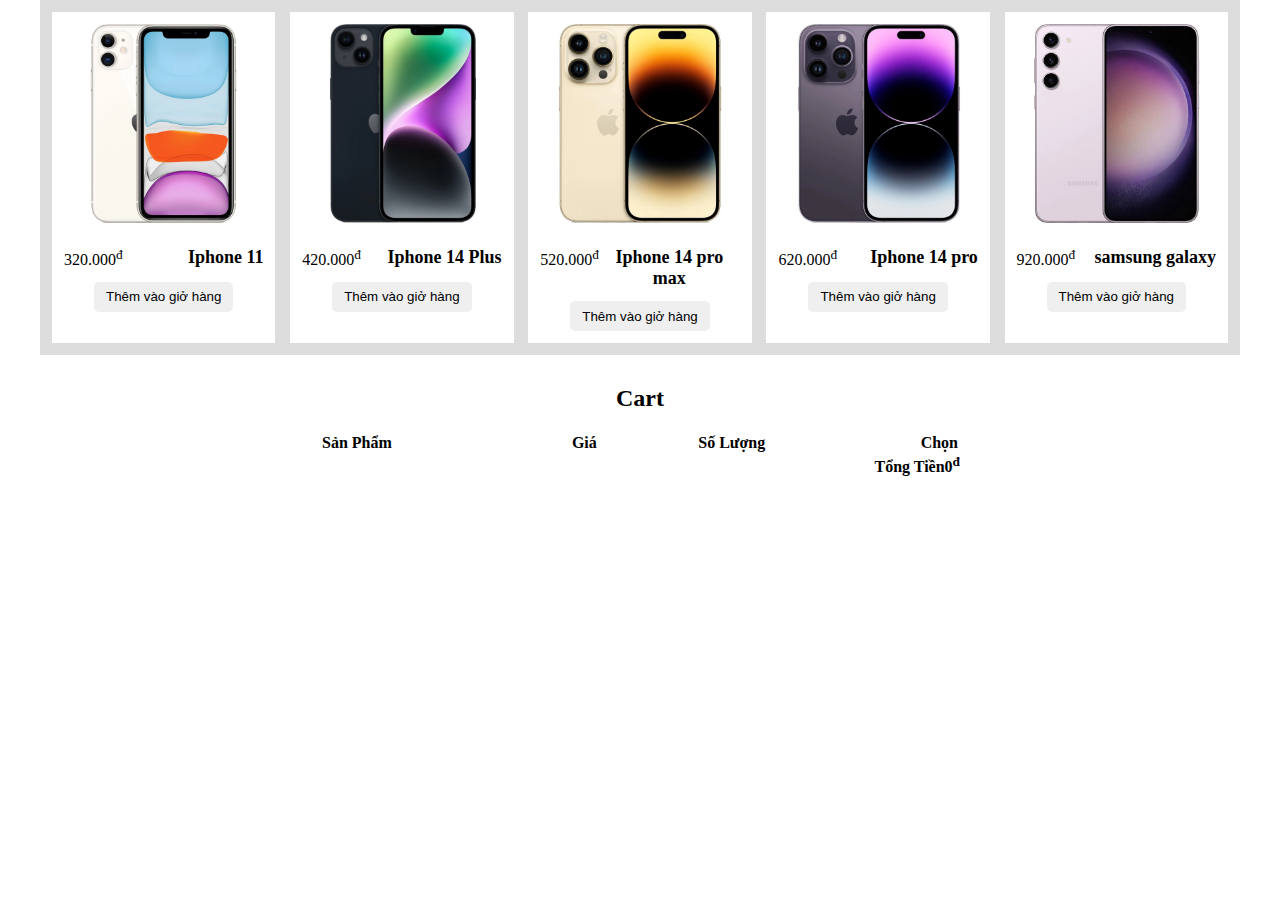
<file: giohang.html>
<!DOCTYPE html>
<html lang="en">
<head>
    <meta charset="UTF-8">
    <meta http-equiv="X-UA-Compatible" content="IE=edge">
    <meta name="viewport" content="width=device-width, initial-scale=1.0">
    <link rel="stylesheet" href="giohan.css">
    <title>giohang</title>
</head>
<body>
    <section class="product">
        <div class="container">
            <div class="product-items">
                <div class="product-item">
                    <img src="img/iphone-11-trang-600x600.webp" alt="">
                    <div class="product-item-text">
                    <p><span>320.000</span><sup>đ</sup></p>
                    <h1 style="font-weight: bold; font-size: 18px;"> Iphone 11</h1>
                </div>
                <button>Thêm vào giở hàng</button>
                </div>
                <div class="product-item">
                    <img src="img/iPhone-14-plus-thumb-den-600x600.webp" alt="">
                    <div class="product-item-text">
                    <p><span>420.000</span><sup>đ</sup></p>
                    <h1 style="font-weight: bold; font-size: 18px;"> Iphone 14 Plus</h1>
                </div>
                <button>Thêm vào giở hàng</button>
                </div>
                <div class="product-item">
                    <img src="img/iphone-14-pro-max-vang-thumb-600x600.webp" alt="">
                    <div class="product-item-text">
                    <p><span>520.000</span><sup>đ</sup></p>
                    <h1 style="font-weight: bold; font-size: 18px;"> Iphone 14 pro max</h1>
                </div>
                <button>Thêm vào giở hàng</button>
                </div>
                <div class="product-item">
                    <img src="img/iphone-14-pro-tim-thumb-600x600.webp" alt="">
                    <div class="product-item-text">
                    <p><span>620.000</span><sup>đ</sup></p>
                    <h1 style="font-weight: bold; font-size: 18px;"> Iphone 14 pro</h1>
                </div>
                <button>Thêm vào giở hàng</button>
                </div>
                <div class="product-item">
                    <img src="img/samsung-galaxy-s23-600x600.webp" alt="">
                    <div class="product-item-text">
                    <p><span>920.000</span><sup>đ</sup></p>
                    <h1 style="font-weight: bold; font-size: 18px;"> samsung galaxy</h1>
                </div>
                <button>Thêm vào giở hàng</button>
                </div>
            </div>
        </div>
    </section>
    <section class="cart">
        <h2>Cart</h2>
        <form action="">
            <table>
                <thead>
                    <tr>
                        <th>Sản Phẩm</th>
                        <th> Giá</th>
                        <th>Số Lượng</th>
                        <th> Chọn</th>
                    </tr>
                </thead>
                <tbody>
                    <!-- <tr>
                        <td style="display: flex; align-items: center;"><img style="width: 70px" src="img/iphone-11-trang-600x600.webp" alt="">Iphone11</td>
                        <td><p><span>320.000</span><sup>đ</sup></p></td>
                        <td><input style="width: 30px;outline: none;" type="number" value="1" min="1"></td>
                        <td style="cursor: pointer;">Xóa</td>
                    </tr>
                    <tr>
                        <td style="display: flex; align-items: center;"><img style="width: 70px" src="img/iphone-14-pro-tim-thumb-600x600.webp" alt="">Iphone14</td>
                        <td><p><span>320.000</span><sup>đ</sup></p></td>
                        <td><input style="width: 30px;outline: none;" type="number" value="1" min="1"></td>
                        <td style="cursor: pointer;">Xóa</td>
                    </tr> -->
                </tbody>
            </table>
            <div style="text-align: right;" class="price-total">
                <p style="font-weight: bold;">Tổng Tiền<span>0</span><sup>đ</sup></p>
            </div>
        </form>
    </section>
    <script src="giohang.js"></script>
</body>
</html>
</file>
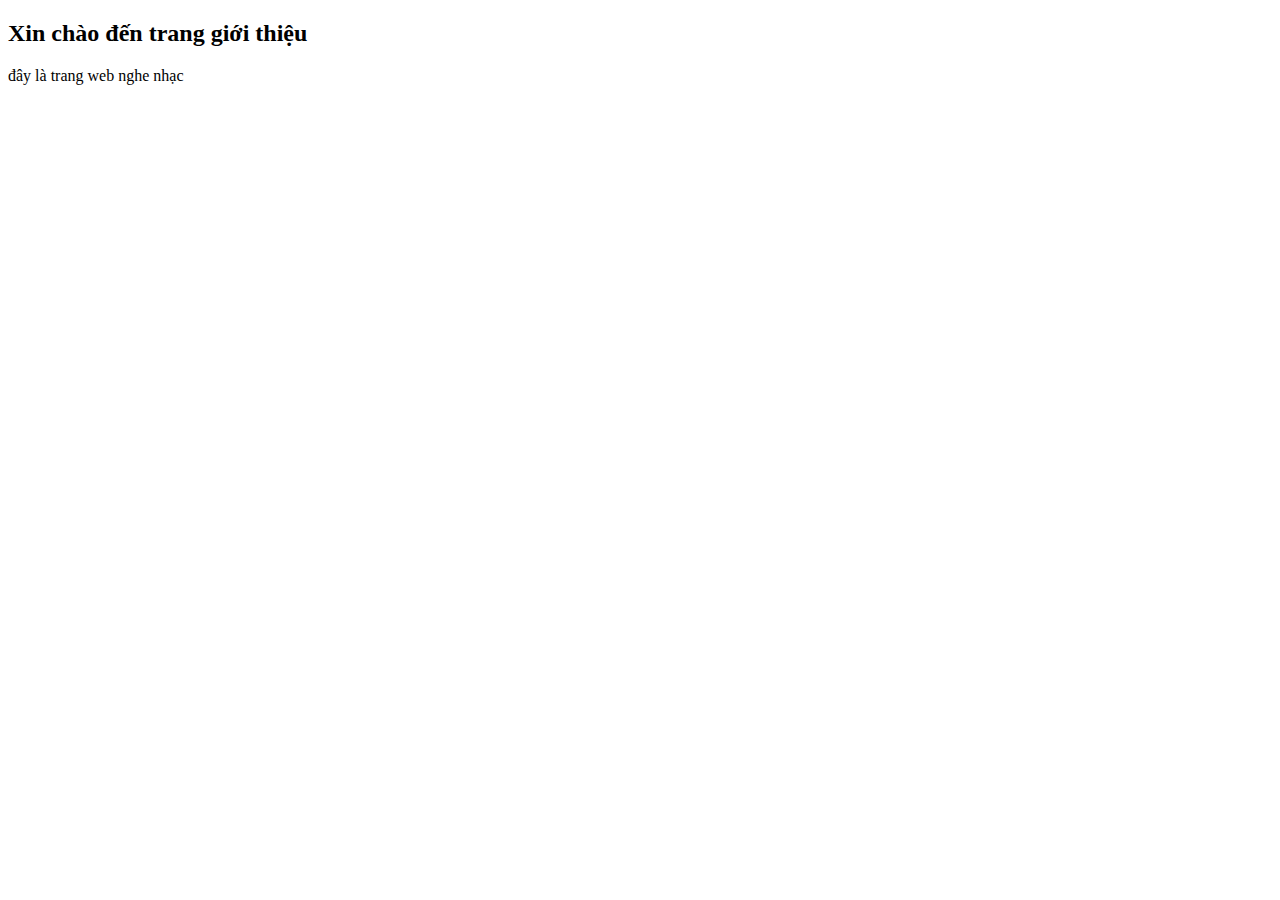
<file: ASM thêm/GioiThieu.html>
<!DOCTYPE html>
<html lang="en">
<head>
    <meta charset="UTF-8">
    <meta http-equiv="X-UA-Compatible" content="IE=edge">
    <meta name="viewport" content="width=device-width, initial-scale=1.0">
    <title>Giới Thiệu</title>
</head>
<body>
    <h2>Xin chào đến trang giới thiệu </h2>
    đây là trang web nghe nhạc
</body>
</html>
</file>
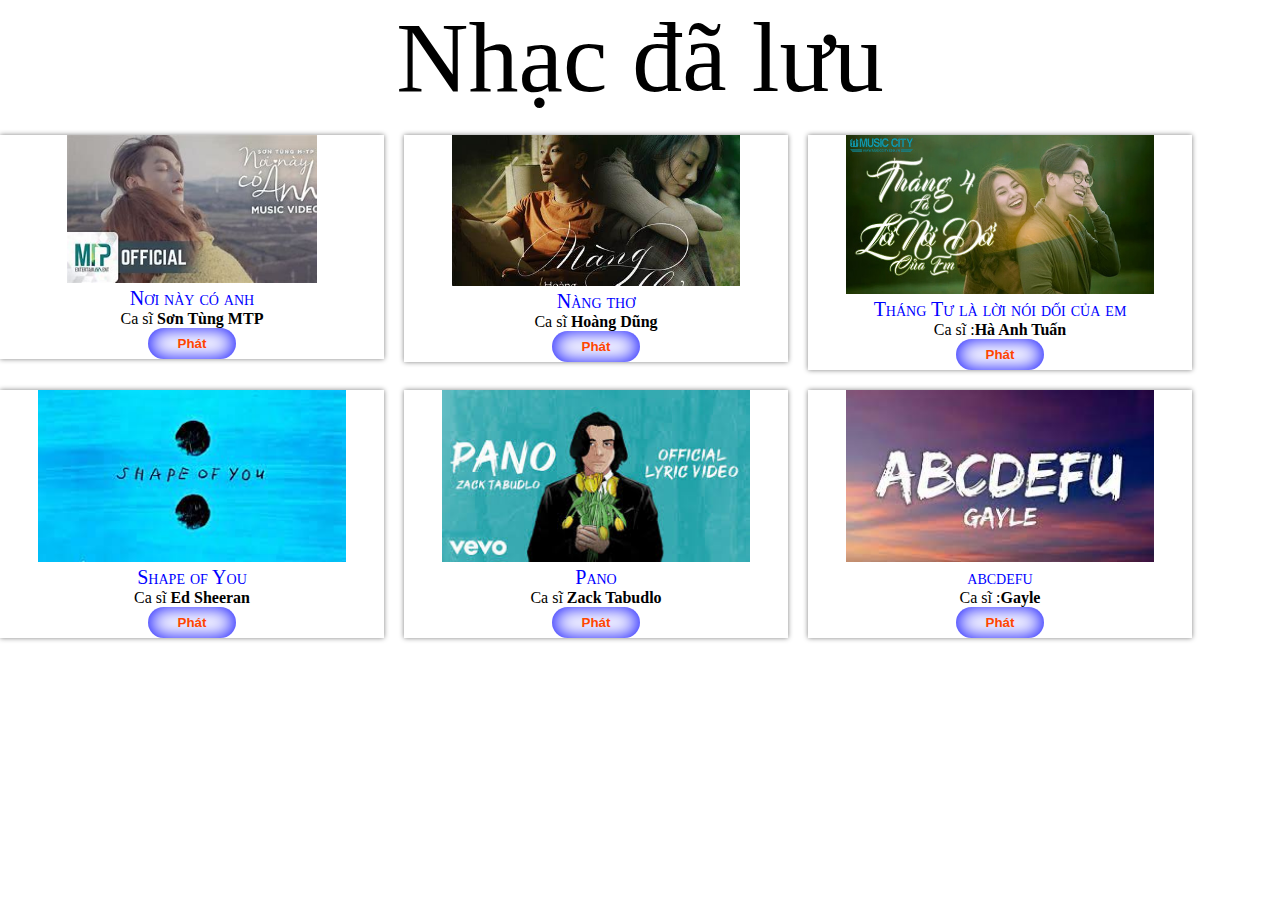
<file: ASM thêm/ASM thêm/ASM thêm/Canhan.html>
<!DOCTYPE html>
<html lang="en">
<head>
    <meta charset="UTF-8">
    <meta http-equiv="X-UA-Compatible" content="IE=edge">
    <meta name="viewport" content="width=device-width, initial-scale=1.0">
    <title>Trang chủ</title>
    <link href="ASM.css" rel="stylesheet"/>
</head>
<body>
    <div class="tieude">Nhạc đã lưu </div> 
    <div class="column">
        <div class="sanPham">
            <img src="1.jfif" width="65%">
            <div class="ten">Nơi này có anh </div>
            Ca sĩ <b class="b1">Sơn Tùng MTP</b> <br>
            <button class="form-button">Phát</button>
        </div>
    </div>
   
    <div class="column">
        <div class="sanPham">
            <img src="3.jfif" width="75%">
            <div class="ten">Nàng thơ </div>
            Ca sĩ <b class="b1">Hoàng Dũng</b> <br>
            <button class="form-button">Phát</button>
        </div>
    </div>
    <div class="column">
        <div class="sanPham">
            <img src="2.jpg" width="80%">
            <div class="ten">Tháng Tư là lời nói dối của em </div>
            Ca sĩ :<b class="b1">Hà Anh Tuấn</b> <br>
            <button class="form-button">Phát</button>
        </div>
    </div>
    <div class="column">
        <div class="sanPham">
            <img src="4.jfif" width="80%">
            <div class="ten">Shape of You </div>
            Ca sĩ <b class="b1">Ed Sheeran</b> <br>
            <button class="form-button">Phát</button>
        </div>
    </div>
   
    <div class="column">
        <div class="sanPham">
            <img src="6.jfif" width="80%">
            <div class="ten">Pano </div>
            Ca sĩ <b class="b1">Zack Tabudlo</b> <br>
            <button class="form-button">Phát</button>
        </div>
    </div>
    <div class="column">
        <div class="sanPham">
            <img src="8.jfif" width="80%">
            <div class="ten">abcdefu</div>
            Ca sĩ :<b class="b1">Gayle</b> <br>
            <button class="form-button">Phát</button>
        </div>
    </div>
</body>
</html>
</file>
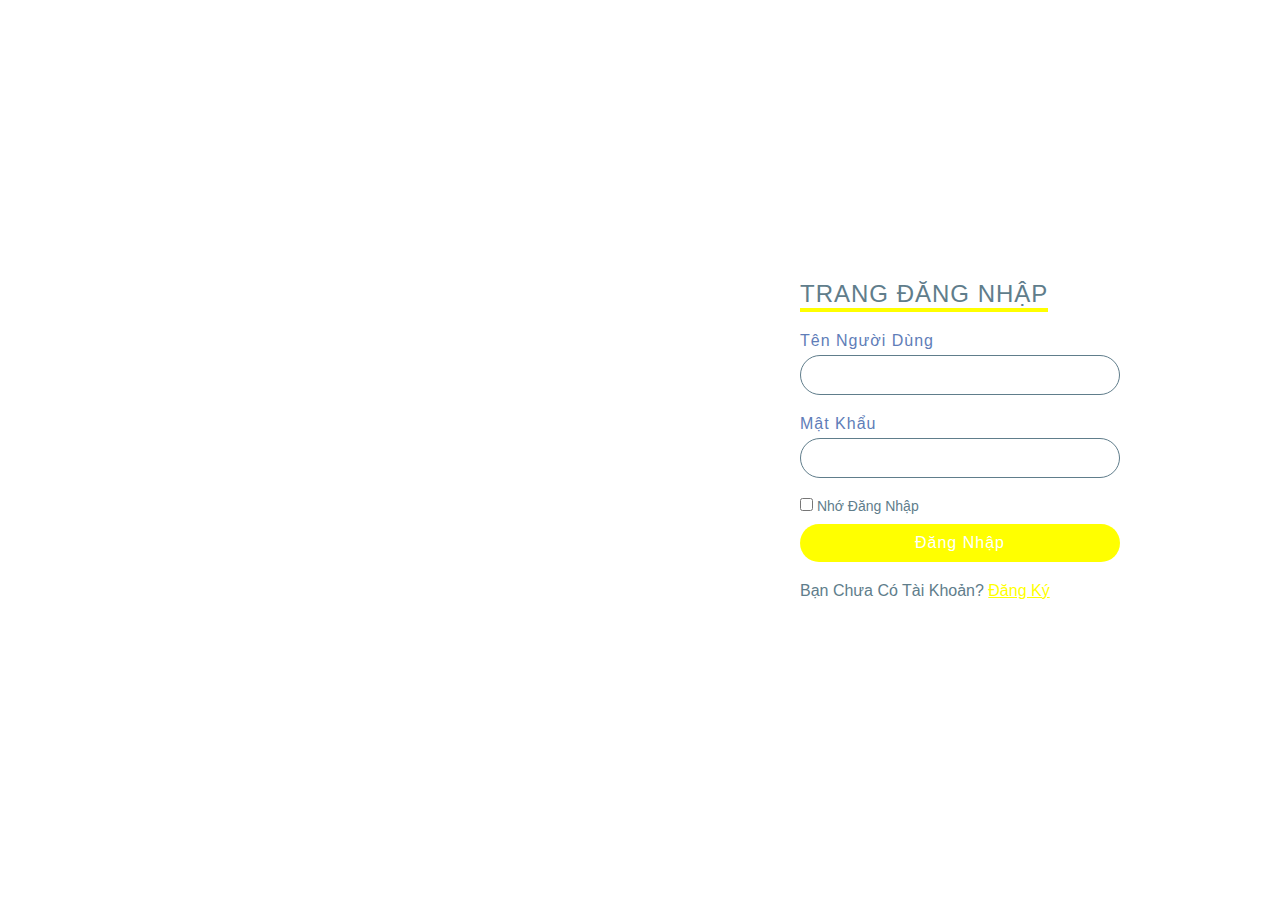
<file: ASM thêm/ASM thêm/ASM thêm/dangnhap.html>
<!DOCTYPE html>
<html lang="en">
  <head>
    <meta charset="UTF-8" />
    <meta name="viewport" content="width=device-width, initial-scale=1.0" />
    <title>Tạo Trang Login</title>
    <link rel="stylesheet" href="dangnhap.css" />
  </head>

  <body>
    <section>
      <div class="img-bg">
      </div>
      <div class="noi-dung">
        <div class="form">
          <h2>Trang Đăng Nhập</h2>
          <form action="">
            <div class="input-form">
              <span>Tên Người Dùng</span>
              <input type="text" name="" />
            </div>
            <div class="input-form">
              <span>Mật Khẩu</span>
              <input type="password" name="" />
            </div>
            <div class="nho-dang-nhap">
              <label><input type="checkbox" name="" /> Nhớ Đăng Nhập</label>
            </div>
            <div class="input-form">
              <input type="submit" value="Đăng Nhập" />
            </div>
            <div class="input-form">
              <p>Bạn Chưa Có Tài Khoản? <a href="#">Đăng Ký</a></p>
            </div>
          </form>
        </div>
      </div>
    </section>
  </body>
</html>
</file>
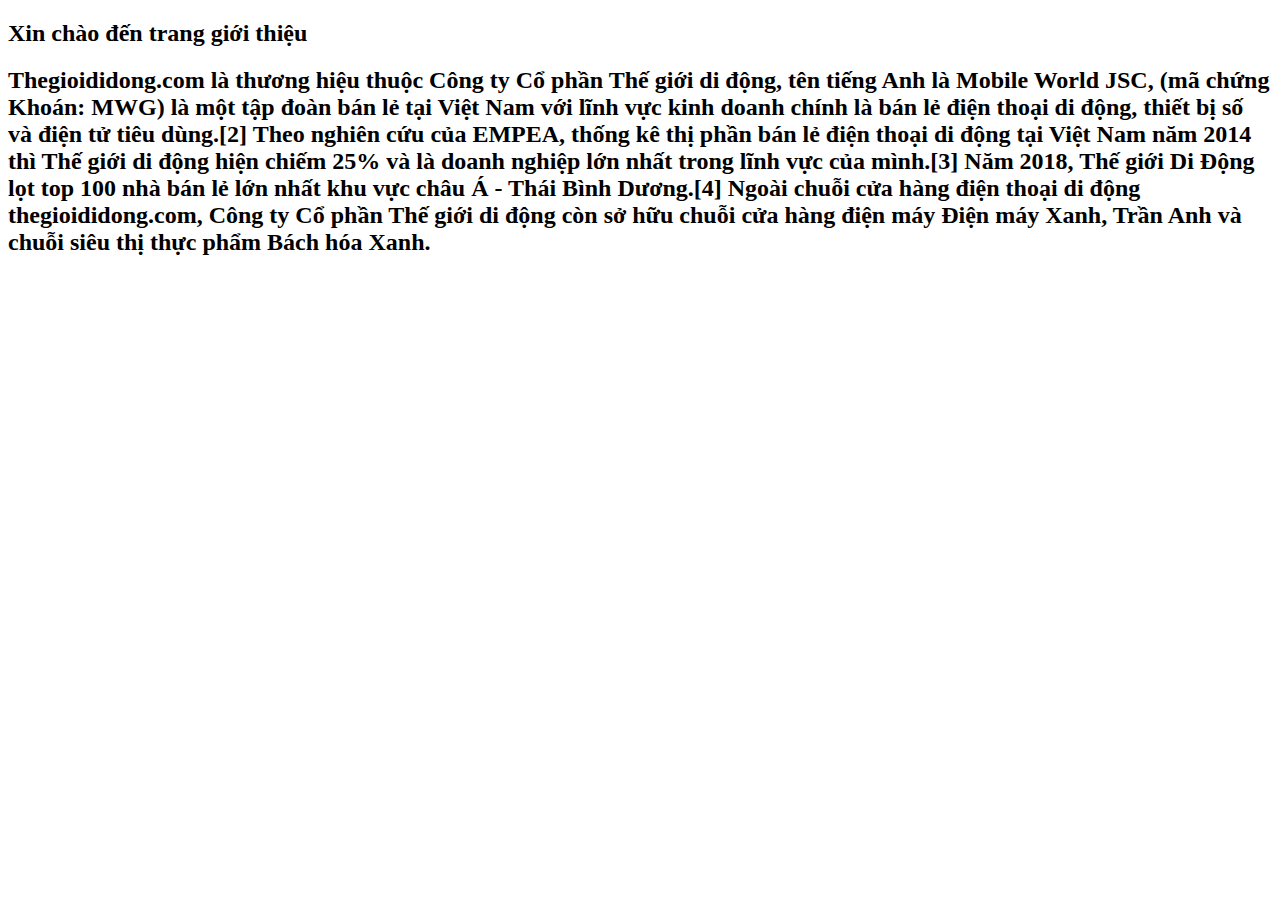
<file: ASM thêm/ASM thêm/ASM thêm/GioiThieu.html>
<!DOCTYPE html>
<html lang="en">
<head>
    <meta charset="UTF-8">
    <meta http-equiv="X-UA-Compatible" content="IE=edge">
    <meta name="viewport" content="width=device-width, initial-scale=1.0">
    <title>Giới Thiệu</title>
</head>
<body>
    <h2>Xin chào đến trang giới thiệu </h2>
    <h2>Thegioididong.com là thương hiệu thuộc Công ty Cổ phần Thế giới di động, tên tiếng Anh là Mobile World JSC, (mã chứng Khoán: MWG) là một tập đoàn bán lẻ tại Việt Nam với lĩnh vực kinh doanh chính là bán lẻ điện thoại di động, thiết bị số và điện tử tiêu dùng.[2] Theo nghiên cứu của EMPEA, thống kê thị phần bán lẻ điện thoại di động tại Việt Nam năm 2014 thì Thế giới di động hiện chiếm 25% và là doanh nghiệp lớn nhất trong lĩnh vực của mình.[3]

        Năm 2018, Thế giới Di Động lọt top 100 nhà bán lẻ lớn nhất khu vực châu Á - Thái Bình Dương.[4] Ngoài chuỗi cửa hàng điện thoại di động thegioididong.com, Công ty Cổ phần Thế giới di động còn sở hữu chuỗi cửa hàng điện máy Điện máy Xanh, Trần Anh và chuỗi siêu thị thực phẩm Bách hóa Xanh. </h2>
</body>
</html>
</file>
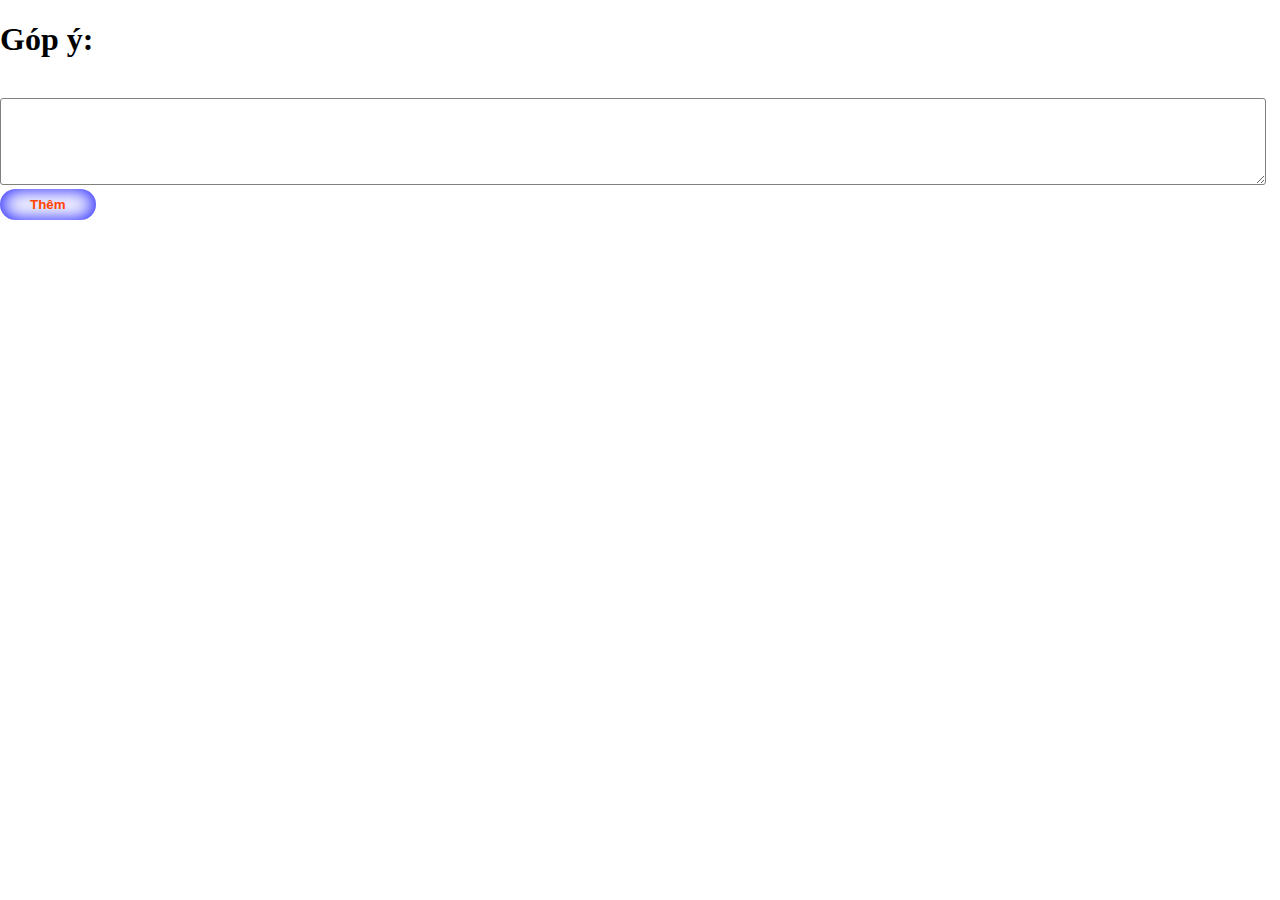
<file: ASM thêm/ASM thêm/ASM thêm/gopy.html>
<!DOCTYPE html>
<html lang="en">
<head>
    <meta charset="UTF-8">
    <meta http-equiv="X-UA-Compatible" content="IE=edge">
    <meta name="viewport" content="width=device-width, initial-scale=1.0">
    <title>Góp Ý</title>
    <link href="ASM.css"  rel="stylesheet">
</head>
<body>
   
    <div>
        <h1>Góp ý:</h1><br>
        <textarea name="" id="" cols="30" rows="5" class="form-control" ></textarea>
       
    </div>
    <button class="form-button" tabindex=”2”>Thêm</button>
</body>
</html>
</file>
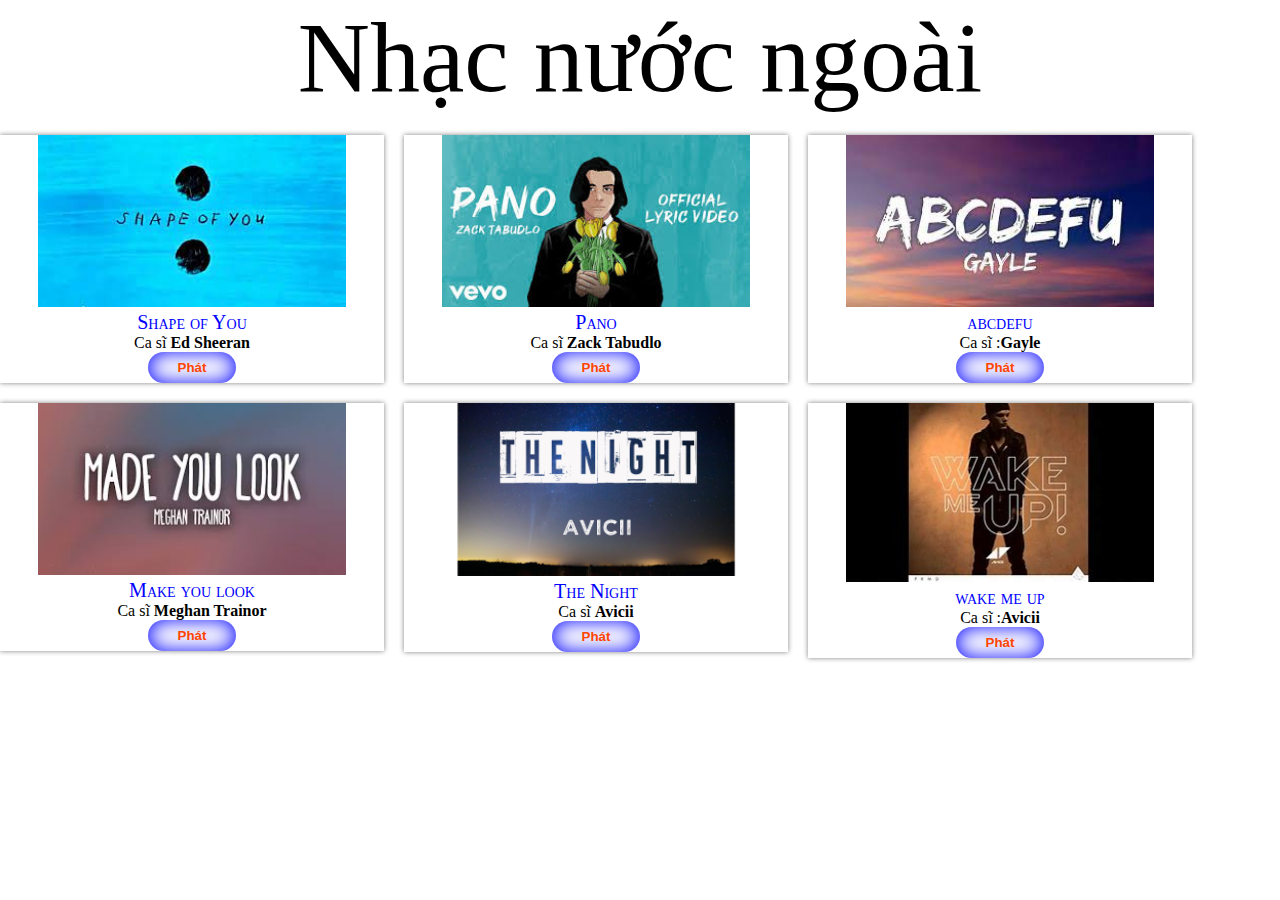
<file: ASM thêm/ASM thêm/ASM thêm/nhacnuocngoai.html>
<!DOCTYPE html>
<html lang="en">
<head>
    <meta charset="UTF-8">
    <meta http-equiv="X-UA-Compatible" content="IE=edge">
    <meta name="viewport" content="width=device-width, initial-scale=1.0">
    <title>Nhạc nước ngoài </title>
    <link rel="stylesheet" href="ASM.css">
</head>
<body>
    <div class="tieude">Nhạc nước ngoài </div> 
    <div class="column">
        <div class="sanPham">
            <img src="4.jfif" width="80%">
            <div class="ten">Shape of You </div>
            Ca sĩ <b class="b1">Ed Sheeran</b> <br>
            <button class="form-button">Phát</button>
        </div>
    </div>
   
    <div class="column">
        <div class="sanPham">
            <img src="6.jfif" width="80%">
            <div class="ten">Pano </div>
            Ca sĩ <b class="b1">Zack Tabudlo</b> <br>
            <button class="form-button">Phát</button>
        </div>
    </div>
    <div class="column">
        <div class="sanPham">
            <img src="8.jfif" width="80%">
            <div class="ten">abcdefu</div>
            Ca sĩ :<b class="b1">Gayle</b> <br>
            <button class="form-button">Phát</button>
        </div>
    </div>
    <div class="column">
        <div class="sanPham">
            <img src="7.jfif" width="80%">
            <div class="ten">Make you look </div>
            Ca sĩ <b class="b1">Meghan Trainor</b> <br>
            <button class="form-button">Phát</button>
        </div>
    </div>
    <div class="column">
        <div class="sanPham">
            <img src="9.jpg" width="80%">
            <div class="ten">The Night </div>
            Ca sĩ <b class="b1">Avicii</b> <br>
            <button class="form-button">Phát</button>
        </div>
    </div>
    <div class="column">
        <div class="sanPham">
            <img src="0.jfif" width="80%">
            <div class="ten">wake me up </div>
            Ca sĩ :<b class="b1">Avicii</b> <br>
            <button class="form-button">Phát</button>
        </div>
    </div>
</body>
</html>
</file>
<file: giohan.css>
*{
    margin: 0;
    padding: 0;
    box-sizing: border-box;
}
.container {
    max-width: 1200px;
    margin: auto;
}
.product-items {
    display: flex;
    justify-content: space-between;
    background-color: #ddd;
    padding: 12px;
}
.product-item {
    width: 19%;
    background-color: #fff;
    padding: 12px;
    text-align: center;
}
.product-item img {
    width: 100%;
    margin-bottom: 20px;
}
.product-item-text {
    display: flex;
    justify-content: space-between;
}
.product-item button {
    margin-top: 12px;
    height: 30px;
    padding: 0 12px;
    cursor: pointer;
    border: none;
    border-radius: 5px;
    transition: all 0.3s ease S;
}
.product-item button:hover {
    background-color: tomato;
}
/* --------------------------------------------------- */
.cart {
    width: 50%;
    margin: auto;
    text-align: center;
    padding-top: 30px;
}
.cart h2 {
    margin-bottom: 20px;
}
.cart table {
    width: 100%;
}
.cart table thead tr th:first-child {
    text-align: left;
}

.cart table tr td {
    border-bottom: 1px solid #ddd;
    padding: 12px 0;
}
.cart table thead tr th:last-child {
    text-align: right;
}
.cart table tbody tr td:last-child {
    text-align: right;
}
</file>
<file: ASM thêm/ASM thêm/ASM thêm/ASM.css>
body {
    padding: 0px;
    margin: 0;
}

.container {
    max-width: 1000px, center;
    margin: auto;
}

.container>header {

    background-image: url('nhung-website-nghe-nhac-online-duoc-gioi-tre-viet-nam-su-dung-tu-vung-tieng-anh-chuyen-nganh-am-nhac-1.jpg');
    background-size: 100% 100%;
    height: 80px;
    padding-bottom: 15%;
}

.container>nav {
    line-height: 40px;
    background-color: rebeccapurple;
    color: white;
    text-align: center;
    font-variant: small-caps;
}

.container>article {
    height: 800px;
    width: 100%;
    background-color: lightcyan ;
    float: left;
    border: 5px black double;
    
}

.container>aside {
    min-height: 400px;
    width: 0%;
    background-color: white;
    float: right;
}

.container>footer {
    border-top: 5px double orangered;
    line-height: 50px;
    background-color: lightcyan;
    text-align: center;
    font-variant: small-caps;
    clear: both;
}

.container>nav>a {
    color: white;
    text-decoration: none;
    margin: 0 10px;
}

.container>nav>a:hover {
    color: yellow;
    text-decoration: underline;
}

.column{
    width: 30%;
    float:left;
    margin-right: 20px;
}

.sanPham{
    box-shadow: 0 0 5px gray;
    margin-top: 20px;
    text-align: center;   
}
.sanPham .ten{
    font-size: larger;
    font-variant: small-caps;
    color: blue;
    font-size: 20px;
}
.sanPham img{
    max-width: 100%;
}

.tieude{
    font-size: 100px;
    text-align:center;
}
.iframe[name=page] {
    width: 100%;
    max-height: 400px;
}
.form-control{
    width:98%;
    padding:5px;
    outline:none;
    border: 1px solid gray;
    border-radius: 3px;
}
.form-control:focus{
    background-color:yellow;
    box-shadow:0 0 3px red;
    border:1 pixel solid yellow;
}
.form-button{
    padding:8px 30px;
    outline:none;
    border:none;
    border-radius:20px;
    font-weight:bold;
    background-color:white;
    color:orangered;
    box-shadow:inset 0 0 20px blue;
}
.form-button:hover{
    color:blue;
    box-shadow:inset 0 0 20px orangered;
}
.search {
    width: 100%;
    position: relative;
    display: flex;
  }
  
  .searchTerm {
    width: 100%;
    border: 2px solid #1f1d1b;
    padding: 5px;
    height: 30px;
    border-radius: 5px 0 0 5px;
    outline: none;
    color: #1f1c19;
    background-color: #e1e5e7;
  }
  
  .searchTerm:focus{
    color: #0f1111;
  }
</file>
<file: ASM thêm/ASM thêm/ASM thêm/dangnhap.css>
*{
    margin:0;
    padding: 0;
    box-sizing: border-box;
    font-family: 'Roboto', sans-serif;
  }
  
  section{
    position: relative;
    width: 100%;
    height: 100vh;
    display: flex;
  }
  
  section .img-bg{
    position: relative;
    width: 50%;
    height: 100%;
  }
  
  
  
  section .img-bg img{
    position: absolute;
    top: 0;
    left: 0;
    width: 100%;
    height: 100%;
  }
  
  section .noi-dung{
    display: flex;
    justify-content: center;
    align-items: center;
    width: 50%;
    height: 100%;
  }
  
  section .noi-dung .form{
    width: 50%;
  }
  
  
  section .noi-dung .form h2{
    color: #607d8b;
    font-weight: 500;
    font-size: 1.5;
    text-transform: uppercase;
    margin-bottom: 20px;
    border-bottom: 4px solid yellow;
    display: inline-block;
    letter-spacing: 1px;
    
  }
  
  section .noi-dung .form .input-form{
    margin-bottom: 20px;
  }
  
  
  section .noi-dung .form .input-form span{
    font-size: 16px;
    margin-bottom: 5px;
    display: inline-block;
    color: #607db8;
    letter-spacing: 1px;
    
  }
  
  section .noi-dung .form .input-form input{
    width: 100%;
    padding: 10px 20px;
    outline: none;
    border: 1px solid #607d8b;
    font-size: 16px;
    letter-spacing: 1px;
    color: #607d8b;
    background: transparent;
    border-radius: 30px;
    
  }
  section .noi-dung .form .input-form input[type="submit"]{
    background: yellow;
    color: #fff;
    outline: none;
    border: none;
    font-weight: 500;
  }
  
  section .noi-dung .form .input-form input[type="submit"]:hover{
    background: yellow;
  }
  section .noi-dung .form .nho-dang-nhap{
    margin-bottom: 10px;
    color: #607d8b;
    font-size: 14px;
  }
  
  section .noi-dung .form .input-form p{
    color: #607d8b;
  }
  
  section .noi-dung .form .input-form p a{
    color: yellow;
  }
  
  section .noi-dung .form h3{
    color: #607d8b;
    text-align: center;
    margin: 80px 0 10px;
    font-weight: 500;
  }
  
  section .noi-dung .form .icon-dang-nhap{
    display: flex;
    justify-content: center;
    align-items: center;
  }
  
  section .noi-dung .form .icon-dang-nhap li{
    list-style: none;
    cursor: pointer;
    width: 50px;
    height: 50px;
    display: flex;
    justify-content: center;
    align-items: center;
  }
  section .noi-dung .form .icon-dang-nhap li:nth-child(1){
    color: #3b5999;
  }
  section .noi-dung .form .icon-dang-nhap li:nth-child(2){
    color: #dd4b39;
  }
  section .noi-dung .form .icon-dang-nhap li:nth-child(3){
    color: #55acee;
  }
</file>
